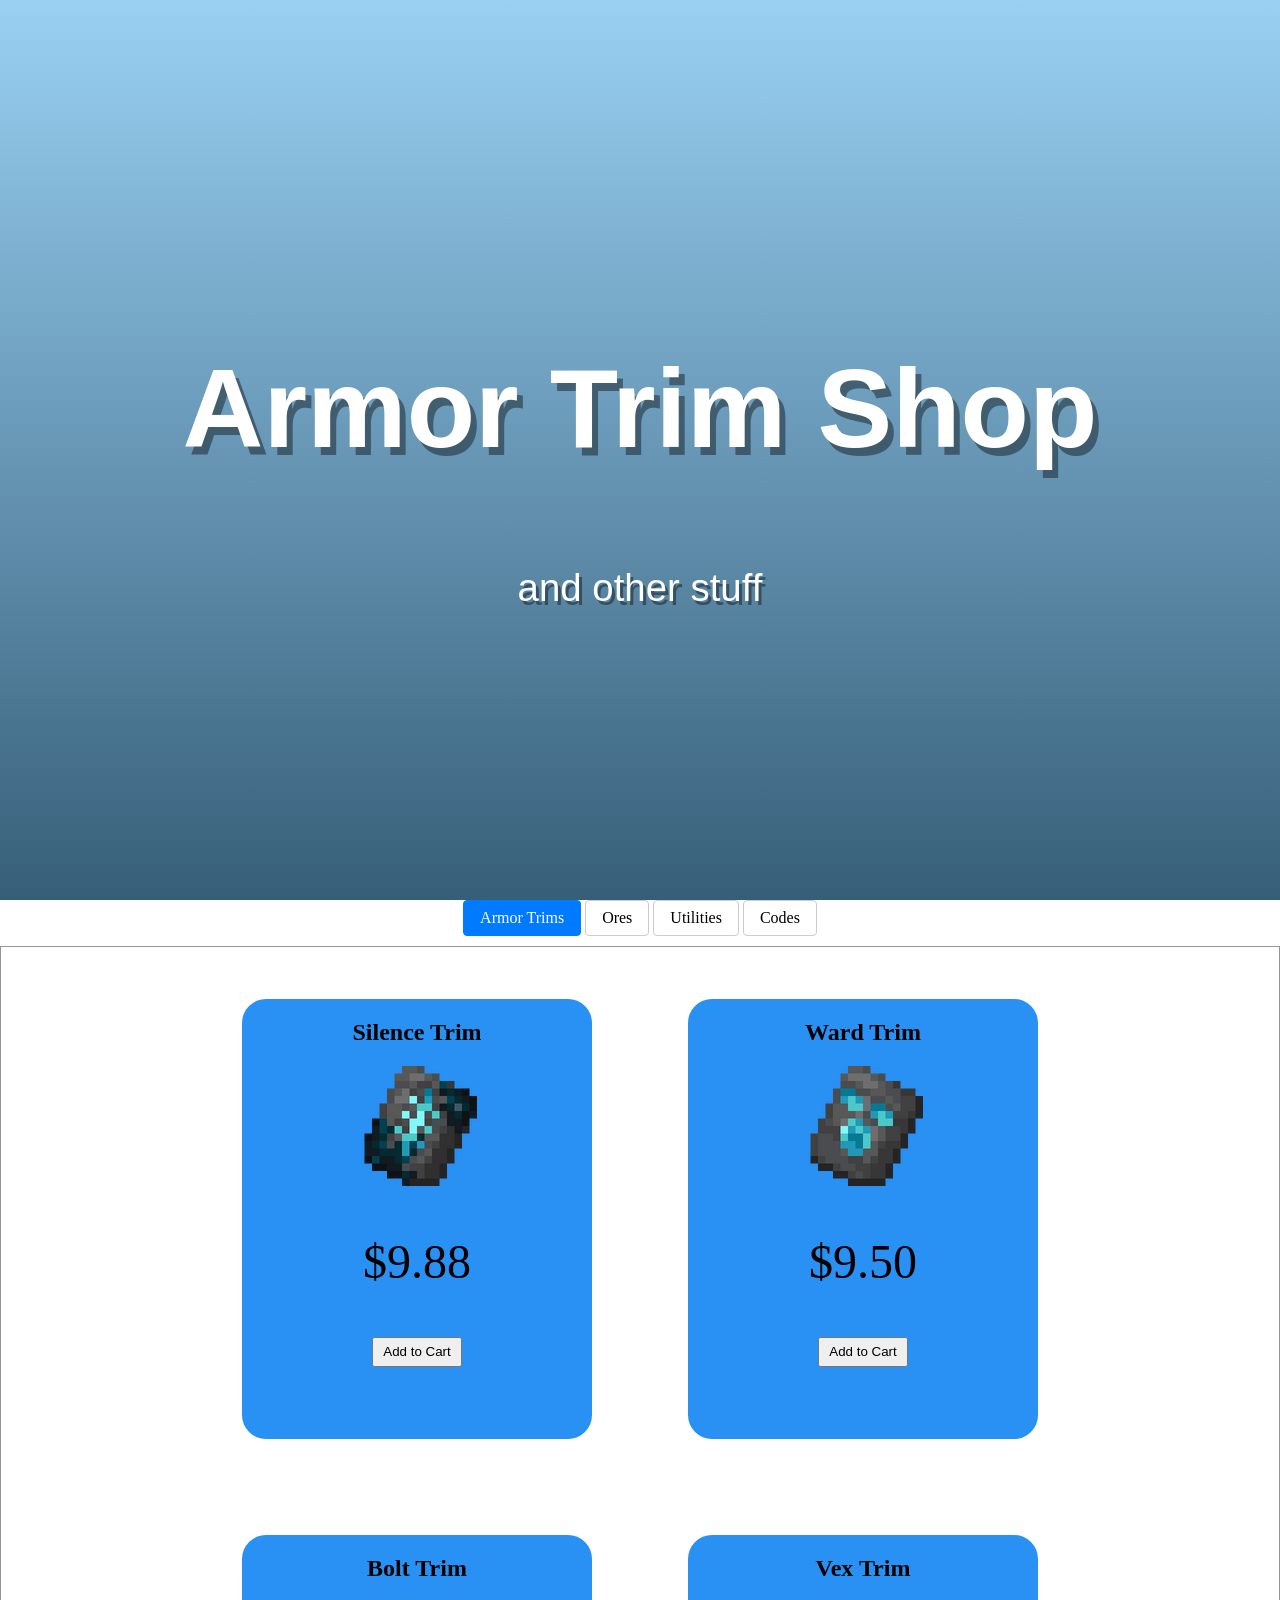
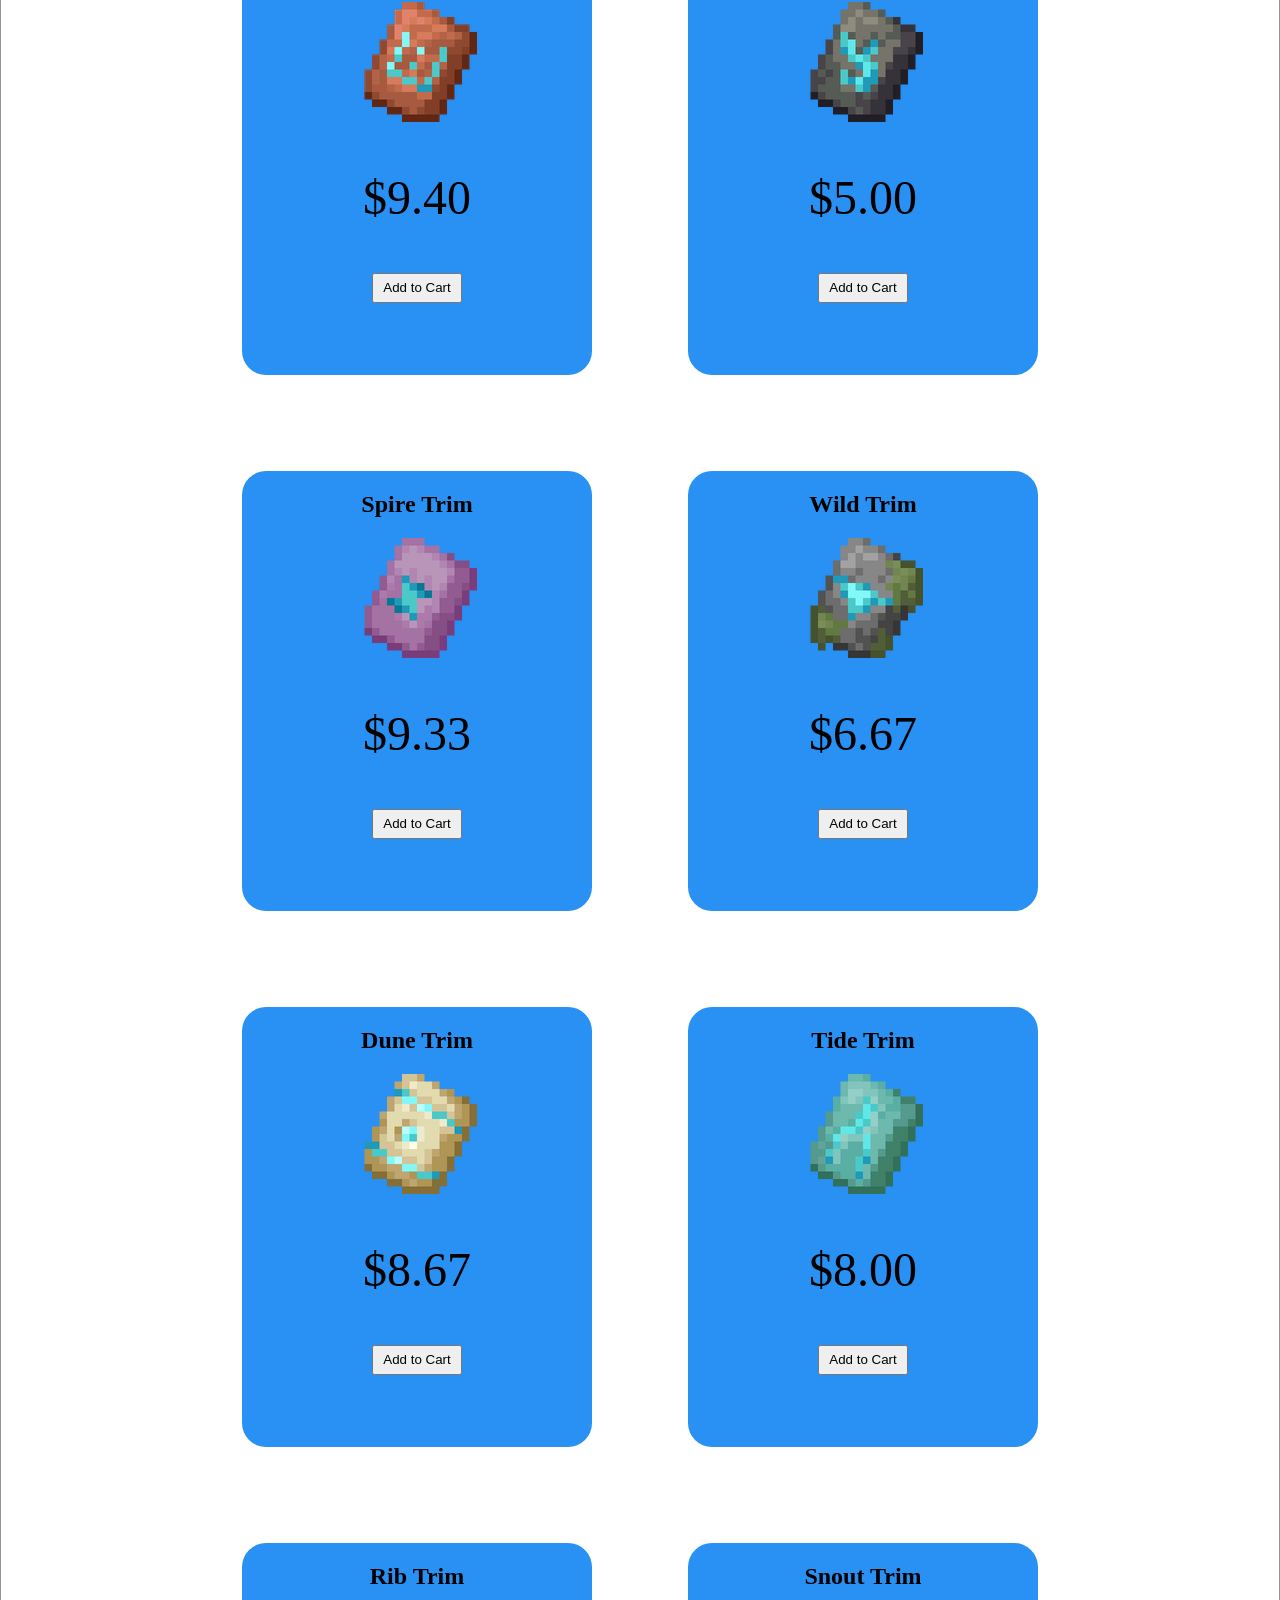
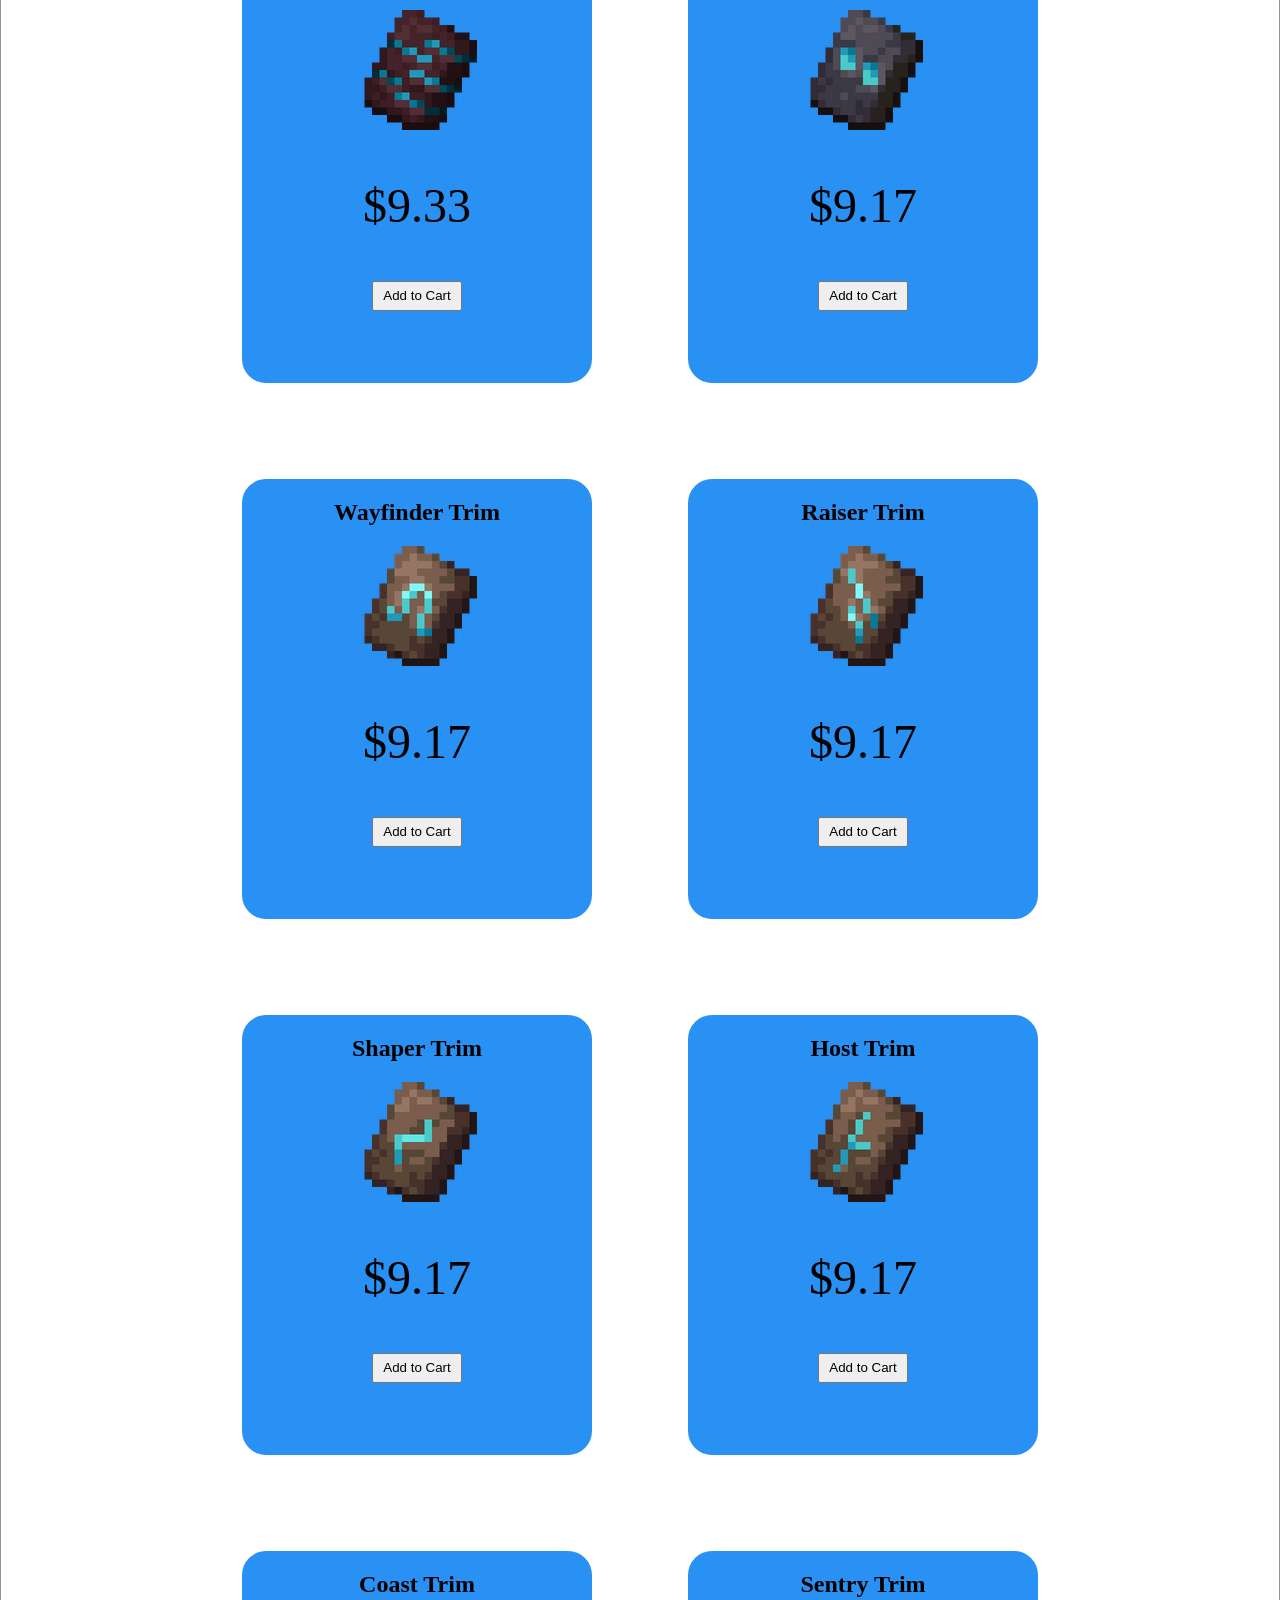
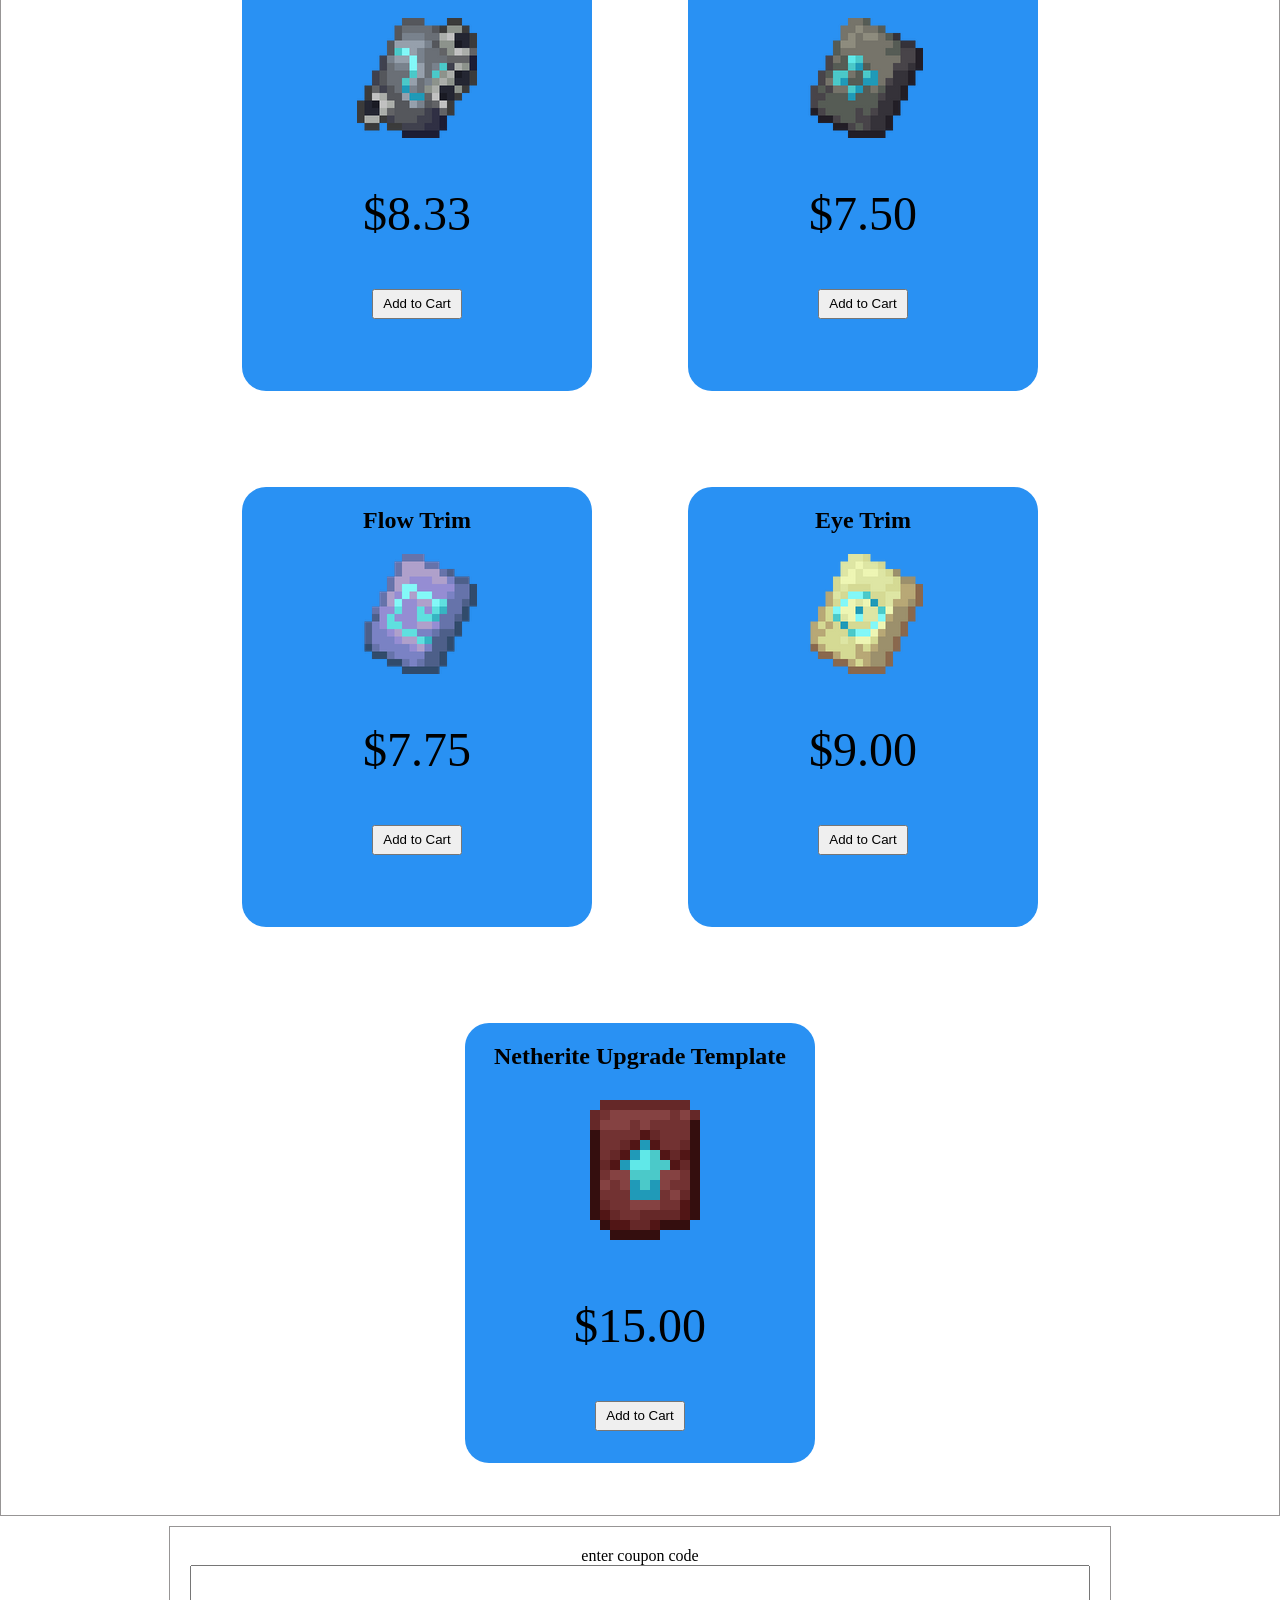
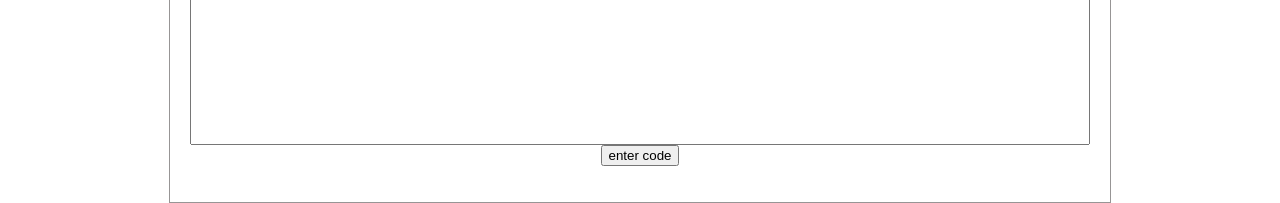
<file: shopwebsite/index.html>
<html lang="en">
  <head>
    <meta charset="UTF-8" />
    <meta name="viewport" content="width=device-width, initial-scale=1.0" />
    <title>Trims and Stuff</title>
    <link rel="stylesheet" href="style.css" />
  </head>
  <body>
    <section class="hero">
      <div class="hero-content">
        <h1>Armor Trim Shop</h1>
        <p>and other stuff</p>
      </div>
    </section>

    <div class="container page-switcher">
      <input type="radio" name="pages" id="tab1" checked>
      <input type="radio" name="pages" id="tab2">
      <input type="radio" name="pages" id="tab3">
      <input type="radio" name="pages" id="tab4">

      <div class="controls">
        <label for="tab1" class="page-btn">Armor Trims</label>
        <label for="tab2" class="page-btn">Ores</label>
        <label for="tab3" class="page-btn">Utilities</label>
        <label for="tab4" class="page-btn">Codes</label>
      </div>

      <div class="content page-1">
        <div class="card" data-item="trim">
          <h2>Silence Trim</h2>
          <img src="zsilencetrim.webp" alt="" />
          <p class="price">$9.88</p>
          <button>Add to Cart</button>
        </div>
        <div class="card" data-item="trim">
          <h2>Ward Trim</h2>
          <img src="zwardtrim.webp" alt="" />
          <p class="price">$9.50</p>
          <button>Add to Cart</button>
        </div>
        <div class="card" data-item="trim">
          <h2>Bolt Trim</h2>
          <img src="zbolttrim.webp" alt="" />
          <p class="price">$9.40</p>
          <button>Add to Cart</button>
        </div>
        <div class="card" data-item="trim">
          <h2>Vex Trim</h2>
          <img src="zvextrim.webp" alt="" />
          <p class="price">$5.00</p>
          <button>Add to Cart</button>
        </div>
        <div class="card" data-item="trim">
          <h2>Spire Trim</h2>
          <img src="zspiretrim.webp" alt="" />
          <p class="price">$9.33</p>
          <button>Add to Cart</button>
        </div>
        <div class="card" data-item="trim">
          <h2>Wild Trim</h2>
          <img src="zwildtrim.webp" alt="" />
          <p class="price">$6.67</p>
          <button>Add to Cart</button>
        </div>
        <div class="card" data-item="trim">
          <h2>Dune Trim</h2>
          <img src="zdunetrim.webp" alt="" />
          <p class="price">$8.67</p>
          <button>Add to Cart</button>
        </div>
        <div class="card" data-item="trim">
          <h2>Tide Trim</h2>
          <img src="ztidetrim.webp" alt="" />
          <p class="price">$8.00</p>
          <button>Add to Cart</button>
        </div>
        <div class="card" data-item="trim">
          <h2>Rib Trim</h2>
          <img src="zribtrim.webp" alt="" />
          <p class="price">$9.33</p>
          <button>Add to Cart</button>
        </div>
        <div class="card" data-item="trim">
          <h2>Snout Trim</h2>
          <img src="zsnouttrim.webp" alt="" />
          <p class="price">$9.17</p>
          <button>Add to Cart</button>
        </div>
        <div class="card" data-item="trim">
          <h2>Wayfinder Trim</h2>
          <img src="zwayfindertrim.webp" alt="" />
          <p class="price">$9.17</p>
          <button>Add to Cart</button>
        </div>
        <div class="card" data-item="trim">
          <h2>Raiser Trim</h2>
          <img src="zraisertrim.webp" alt="" />
          <p class="price">$9.17</p>
          <button>Add to Cart</button>
        </div>
        <div class="card" data-item="trim">
          <h2>Shaper Trim</h2>
          <img src="zshapertrim.webp" alt="" />
          <p class="price">$9.17</p>
          <button>Add to Cart</button>
        </div>
        <div class="card" data-item="trim">
          <h2>Host Trim</h2>
          <img src="zhosttrim.webp" alt="" />
          <p class="price">$9.17</p>
          <button>Add to Cart</button>
        </div>
        <div class="card" data-item="trim">
          <h2>Coast Trim</h2>
          <img src="zcoasttrim.webp" alt="" />
          <p class="price">$8.33</p>
          <button>Add to Cart</button>
        </div>
        <div class="card" data-item="trim">
          <h2>Sentry Trim</h2>
          <img src="zsentrytrim.webp" alt="" />
          <p class="price">$7.50</p>
          <button>Add to Cart</button>
        </div>
          <div class="card" data-item="trim">
          <h2>Flow Trim</h2>
          <img src="zflowtrim.webp" alt="" />
          <p class="price">$7.75</p>
          <button>Add to Cart</button>
        </div>
        <div class="card" data-item="trim">
          <h2>Eye Trim</h2>
          <img src="zeyetrim.webp" alt="" />
          <p class="price">$9.00</p>
          <button>Add to Cart</button>
        </div>
        <div class="card" data-item="trim">
          <h2>Netherite Upgrade Template</h2>
         <img src="znetheritetemplate.png" alt="" />
          <p class="price">$15.00</p>
          <button>Add to Cart</button>
        </div>
      </div>

      <div class="content page-2">
        <div class="card" data-item="ore">
          <h2>Copper Ingot</h2>
          <img src="zzcopperingot.png" alt="" />
          <p class="price">$3.00</p>
          <button>Add to Cart</button>
        </div>
        <div class="card" data-item="ore">
          <h2>Lapis Lazuli</h2>
          <img src="zzlapislazuli.webp" alt="" />
          <p class="price">$5.00</p>
          <button>Add to Cart</button>\
        </div>
        <div class="card" data-item="ore">
          <h2>Redstone</h2>
          <img src="zzredstonedust.webp" alt="" />
          <p class="price">$4.50</p>
          <button>Add to Cart</button>
        </div>
        <div class="card" data-item="ore">
          <h2>Gold Ingot</h2>
          <img src="zzgoldingot.png" alt="" />
          <p class="price">$7.60</p>
          <button>Add to Cart</button>
        </div>
        <div class="card" data-item="ore">
          <h2>Iron Ingot</h2>
          <img src="zzironingot.png" alt="" />
          <p class="price">$8.50</p>
          <button>Add to Cart</button>
        </div>
        <div class="card" data-item="ore">
          <h2>Emerald</h2>
          <img src="zzemerald.png" alt="" />
          <p class="price">$6.00</p>
          <button>Add to Cart</button>
        </div>
        <div class="card" data-item="ore">
          <h2>Diamond</h2>
          <img src="zzdiamond.png" alt="" />
          <p class="price">$10.00</p>
          <button>Add to Cart</button>
        </div>
        <div class="card" data-item="ore">
          <h2>Quartz</h2>
          <img src="zznetherquartz.png" alt="" />
          <p class="price">$3.00</p>
          <button>Add to Cart</button>
        </div>
        <div class="card" data-item="ore">
          <h2>Netherite</h2>
          <img src="zznetheriteingot.png" alt="" />
          <p class="price">$15.00</p>
          <button>Add to Cart</button>
        </div>
        <div class="card" data-item="trim">
          <h2>Resin Brick</h2>
          <img src="zzresinbrick.png" alt="" />
          <p class="price">$4.50</p>
          <button>Add to Cart</button>
        </div>
        <div class="card" data-item="trim">
          <h2>Amethyst Shard</h2>
          <img src="zzamethystshard.png" alt="" />
          <p class="price">$6.00</p>
          <button>Add to Cart</button>
        </div>
      </div>

      <div class="content page-3">
        <div class="card" data-item="utilities">
          <h2>Smithing Table</h2>
          <img src="zzzsmithingtable.webp" alt="" />
          <p class="price">$10.00</p>
          <button>Add to Cart</button>
        </div>
        <div class="card" data-item="utilities">
          <h2>Heavy Core</h2>
          <img src="zzzheavycore.webp" alt="" />
          <p class="price">$25.00</p>
          <button>Add to Cart</button>
        </div>
        <div class="card" data-item="utilities">
          <h2>Breeze Rod</h2>
          <img src="zzzbreezerod.png" alt="" />
          <p class="price">$0.50</p>
          <button>Add to Cart</button>
        </div>
        <div class="card" data-item="utilities">
          <h2>Elytra</h2>
          <img src="zzzelytra.png" alt="" />
          <p class="price">$25.00</p>
          <button>Add to Cart</button>
        </div>
      </div>

      <div class="content page-4">
        <form action="submit">
          <label for="coupon" class="coupontitle">enter coupon code</label>
          <input type="text" name="coupon" id="coupon"/>
          <button id="coupon-btn" type="submit">enter code</button>
        </form>
      </div>

    </div>
    <script src="appshop.js"></script>
  </body>
</html>
<!-- östligblåskrika -->
</file>
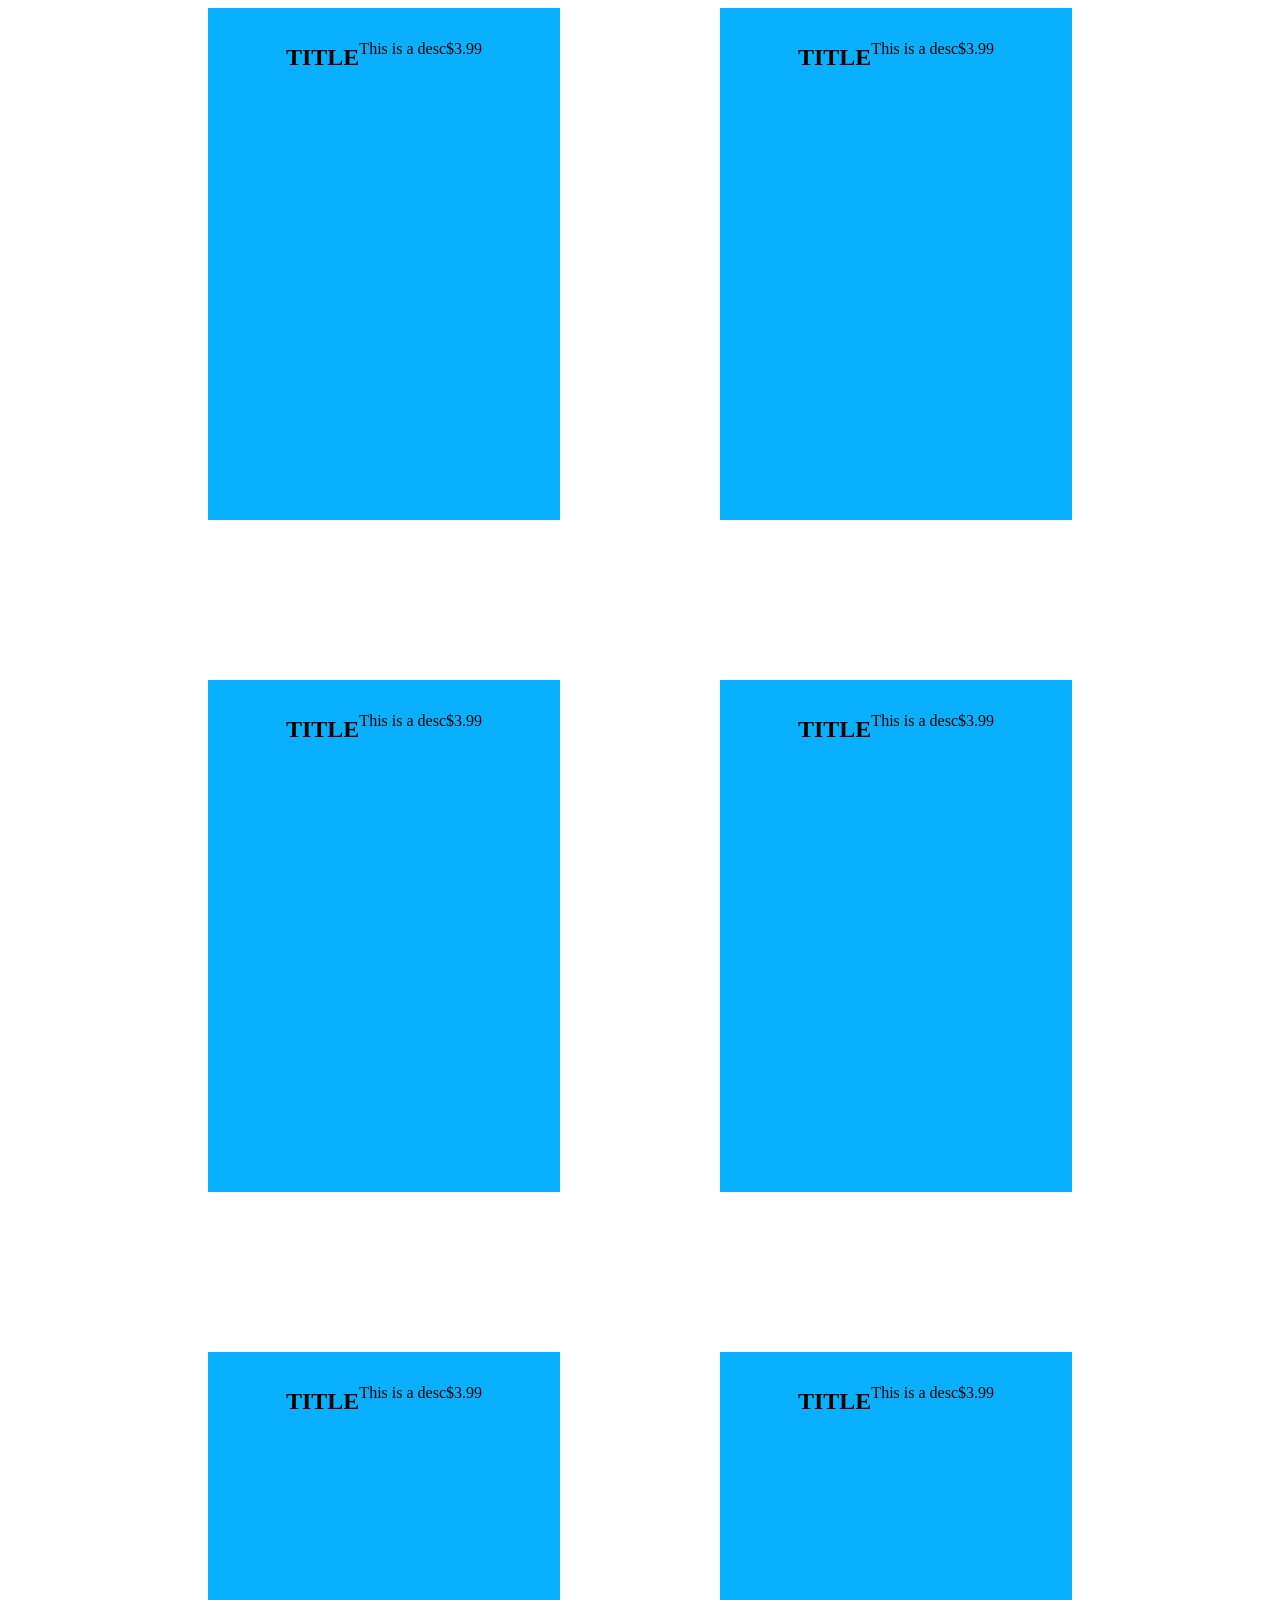
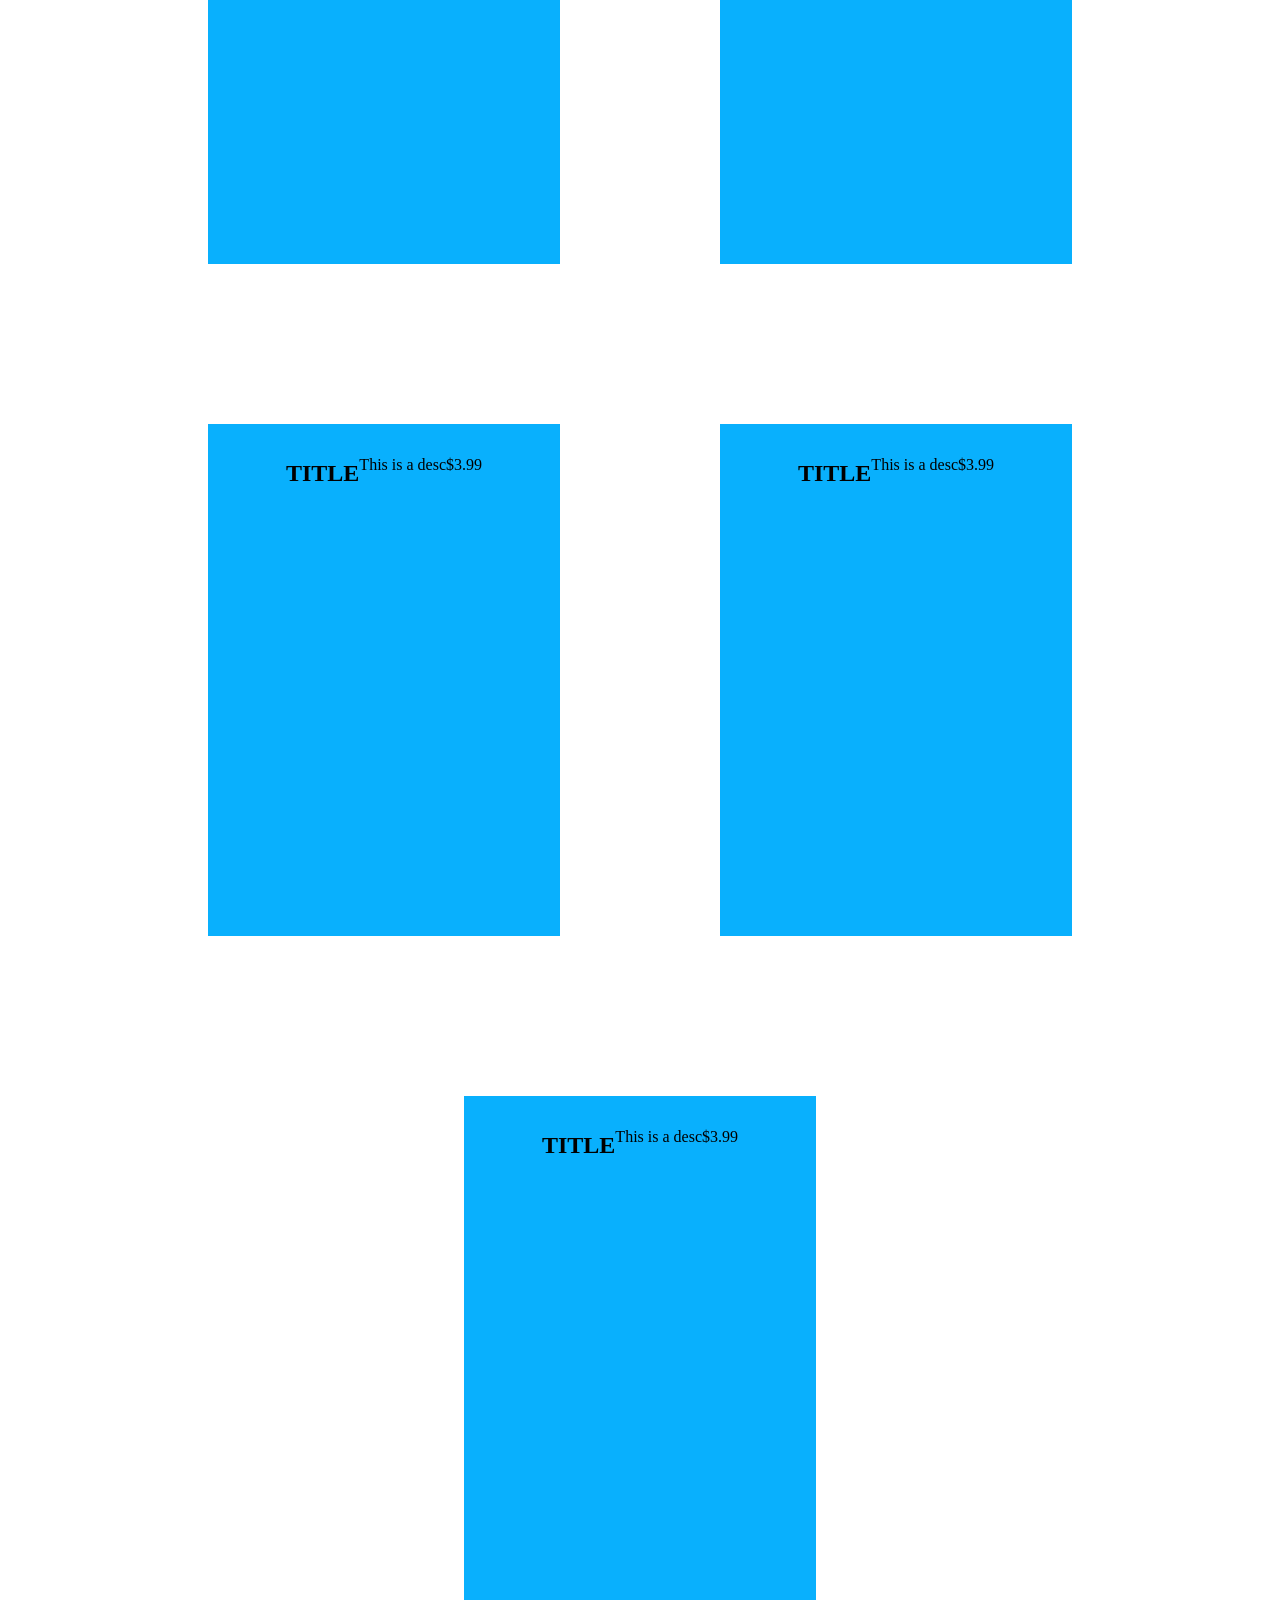
<file: work10.html>
<html lang="en">
  <head>
    <meta charset="UTF-8" />
    <meta name="viewport" content="width=device-width, initial-scale=1.0" />
    <title>Document</title>
    <link rel="stylesheet" href="work11.css">
  </head>
  <body>
    <section class="container">
      <div class="box">
        <h2 class="title">TITLE</h2>
        <p class="desc">This is a desc</p>
        <p class="price">$3.99</p>
      </div>
      <div class="box">
        <h2 class="title">TITLE</h2>
        <p class="desc">This is a desc</p>
        <p class="price">$3.99</p>
      </div>
      <div class="box">
        <h2 class="title">TITLE</h2>
        <p class="desc">This is a desc</p>
        <p class="price">$3.99</p>
      </div>
      <div class="box">
        <h2 class="title">TITLE</h2>
        <p class="desc">This is a desc</p>
        <p class="price">$3.99</p>
      </div>
      <div class="box">
        <h2 class="title">TITLE</h2>
        <p class="desc">This is a desc</p>
        <p class="price">$3.99</p>
      </div>
      <div class="box">
        <h2 class="title">TITLE</h2>
        <p class="desc">This is a desc</p>
        <p class="price">$3.99</p>
      </div>
      <div class="box">
        <h2 class="title">TITLE</h2>
        <p class="desc">This is a desc</p>
        <p class="price">$3.99</p>
      </div>
      <div class="box">
        <h2 class="title">TITLE</h2>
        <p class="desc">This is a desc</p>
        <p class="price">$3.99</p>
      </div>
      <div class="box">
        <h2 class="title">TITLE</h2>
        <p class="desc">This is a desc</p>
        <p class="price">$3.99</p>
      </div>
    </section>
  </body>
</html>
</file>
<file: shopwebsite/style.css>
html,
body {
  margin: 0;
  padding: 0;
}
.hero {
    display: flex;
    justify-content: center;
    align-items: center;
    text-align: center;
    flex-wrap: wrap;
    height: 100vh;
    margin: 0;
    padding: 0;
    background: linear-gradient(rgba(128, 197, 240, 0.8), rgba(4, 54, 87, 0.8));
    background-size: cover;
    background-position: center;
    background-attachment: fixed;
    color: #ffffff;
}
.hero-content {
    font: 1em sans-serif;
    font-size: 5rem;
    text-shadow: 0 3px 4px #000000;
}
.hero h1{
    font-size: 7rem;
    text-shadow: 6px 8px rgba(0, 0, 0, 0.4);
}
.hero p{
    font-size: 2.4rem;
    text-shadow: 3px 4px rgba(0, 0, 0, 0.4);
}
.card {
  background-color: rgb(41, 145, 243);
  border-radius: 24px;
  width: 350px;
  height: 440px;
  text-align: center; 
  margin: 2rem;
}
.card button {
  width: 90px;
  height: 30px;
}
.page-switcher input[type="radio"] {
  display: none;
}
.page-switcher .content {
  display: none;
  padding: 20px;
  border: 1px solid #979595;
  margin-top: 10px;
}
#tab1:checked ~ .page-1,
#tab2:checked ~ .page-2,
#tab3:checked ~ .page-3,
#tab4:checked ~ .page-4 {
  display: flex;
  flex-direction: row;
  flex-wrap: wrap;
  justify-content: center;
  gap: 2rem;
}
#tab1:checked ~ .controls label[for="tab1"],
#tab2:checked ~ .controls label[for="tab2"],
#tab3:checked ~ .controls label[for="tab3"],
#tab4:checked ~ .controls label[for="tab4"] {
  background-color: #007bff;
  color: white;
  border-color: #007bff;
}
.page-btn {
  cursor: pointer; /* Shows hand icon on hover */
  padding: 8px 16px;
  border: 1px solid #ccc;
  border-radius: 4px;
  display: inline-block;
}
.container {
  display: flex;
  flex-direction: row;
  flex-wrap: wrap;
  justify-content: space-around;
}
.container p {
  font-size: 3rem;
}
.content.page-4 {
  text-align: center;
  display: flex;
}
.coupontitle {
  height: 16rem;
}
#coupon {
  display: flex;
  width: 100vh;
  height: 20vh;
}
</file>
<file: work11.css>
.hero-content {
    margin: 0;
    padding: 0;
}
.container {
    display: flex;
    flex-wrap: wrap;
    gap: 10rem;
    align-items: center;
    justify-content: center;
    text-align: center;
    margin-left: 5rem;
    margin-right: 5rem;
}
.box {
    width: 20rem;
    height: 30rem;
    background: #09b0fd;
    padding: 1rem;
    display: flex;
    justify-content: center;
}
</file>
